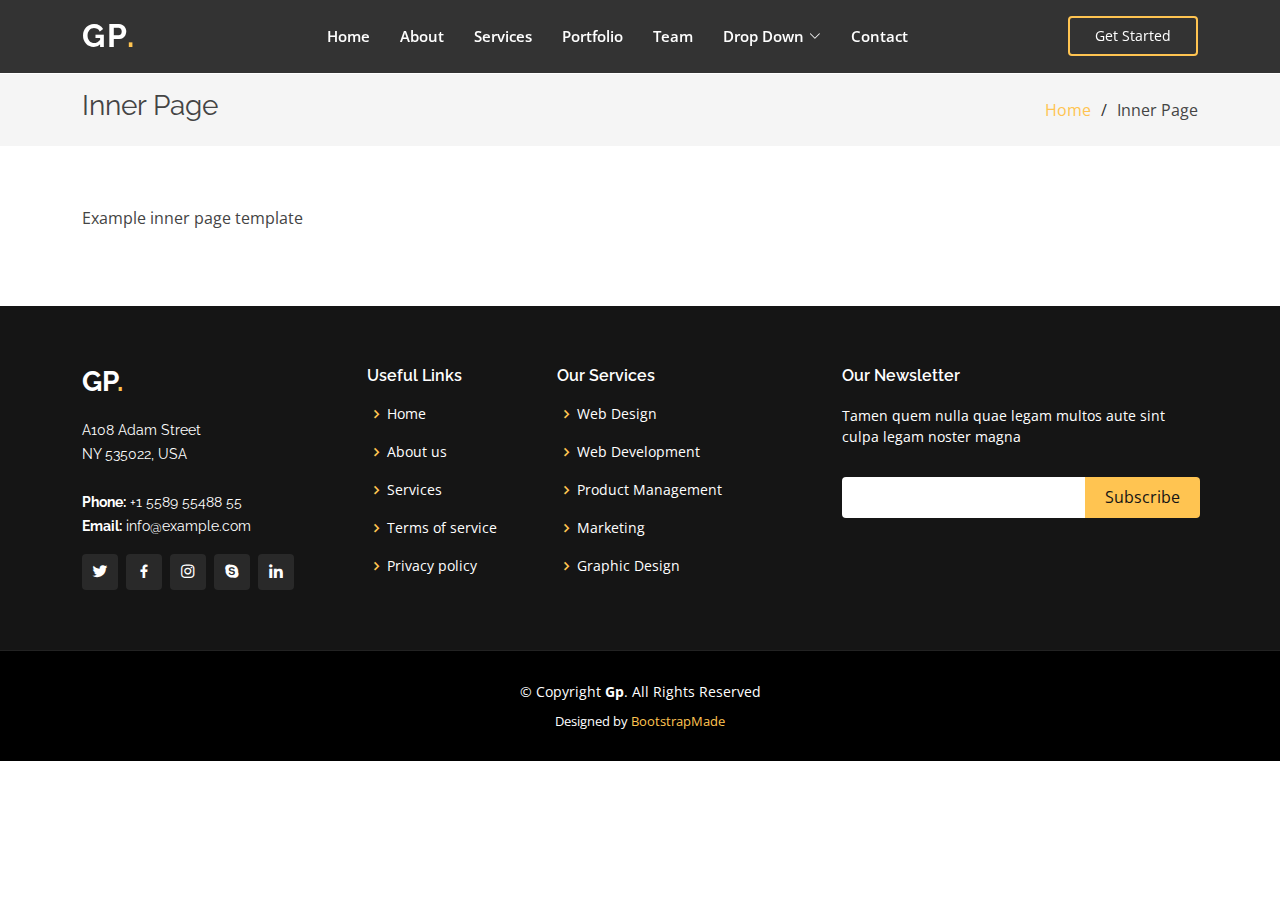
<file: inner-page.html>
<!DOCTYPE html>
<html lang="en">

<head>
  <meta charset="utf-8">
  <meta content="width=device-width, initial-scale=1.0" name="viewport">

  <title>Inner Page - Gp Bootstrap Template</title>
  <meta content="" name="description">
  <meta content="" name="keywords">

  <!-- Favicons -->
  <link href="assets/img/favicon.png" rel="icon">
  <link href="assets/img/apple-touch-icon.png" rel="apple-touch-icon">

  <!-- Google Fonts -->
  <link href="https://fonts.googleapis.com/css?family=Open+Sans:300,300i,400,400i,600,600i,700,700i|Raleway:300,300i,400,400i,500,500i,600,600i,700,700i|Poppins:300,300i,400,400i,500,500i,600,600i,700,700i" rel="stylesheet">

  <!-- Vendor CSS Files -->
  <link href="assets/vendor/aos/aos.css" rel="stylesheet">
  <link href="assets/vendor/bootstrap/css/bootstrap.min.css" rel="stylesheet">
  <link href="assets/vendor/bootstrap-icons/bootstrap-icons.css" rel="stylesheet">
  <link href="assets/vendor/boxicons/css/boxicons.min.css" rel="stylesheet">
  <link href="assets/vendor/glightbox/css/glightbox.min.css" rel="stylesheet">
  <link href="assets/vendor/remixicon/remixicon.css" rel="stylesheet">
  <link href="assets/vendor/swiper/swiper-bundle.min.css" rel="stylesheet">

  <!-- Template Main CSS File -->
  <link href="assets/css/style.css" rel="stylesheet">

  <!-- =======================================================
  * Template Name: Gp - v4.10.0
  * Template URL: https://bootstrapmade.com/gp-free-multipurpose-html-bootstrap-template/
  * Author: BootstrapMade.com
  * License: https://bootstrapmade.com/license/
  ======================================================== -->
</head>

<body>

  <!-- ======= Header ======= -->
  <header id="header" class="fixed-top header-inner-pages">
    <div class="container d-flex align-items-center justify-content-lg-between">

      <h1 class="logo me-auto me-lg-0"><a href="index.html">Gp<span>.</span></a></h1>
      <!-- Uncomment below if you prefer to use an image logo -->
      <!-- <a href="index.html" class="logo me-auto me-lg-0"><img src="assets/img/logo.png" alt="" class="img-fluid"></a>-->

      <nav id="navbar" class="navbar order-last order-lg-0">
        <ul>
          <li><a class="nav-link scrollto " href="#hero">Home</a></li>
          <li><a class="nav-link scrollto" href="#about">About</a></li>
          <li><a class="nav-link scrollto" href="#services">Services</a></li>
          <li><a class="nav-link scrollto " href="#portfolio">Portfolio</a></li>
          <li><a class="nav-link scrollto" href="#team">Team</a></li>
          <li class="dropdown"><a href="#"><span>Drop Down</span> <i class="bi bi-chevron-down"></i></a>
            <ul>
              <li><a href="#">Drop Down 1</a></li>
              <li class="dropdown"><a href="#"><span>Deep Drop Down</span> <i class="bi bi-chevron-right"></i></a>
                <ul>
                  <li><a href="#">Deep Drop Down 1</a></li>
                  <li><a href="#">Deep Drop Down 2</a></li>
                  <li><a href="#">Deep Drop Down 3</a></li>
                  <li><a href="#">Deep Drop Down 4</a></li>
                  <li><a href="#">Deep Drop Down 5</a></li>
                </ul>
              </li>
              <li><a href="#">Drop Down 2</a></li>
              <li><a href="#">Drop Down 3</a></li>
              <li><a href="#">Drop Down 4</a></li>
            </ul>
          </li>
          <li><a class="nav-link scrollto" href="#contact">Contact</a></li>
        </ul>
        <i class="bi bi-list mobile-nav-toggle"></i>
      </nav><!-- .navbar -->

      <a href="#about" class="get-started-btn scrollto">Get Started</a>

    </div>
  </header><!-- End Header -->

  <main id="main">

    <!-- ======= Breadcrumbs ======= -->
    <section class="breadcrumbs">
      <div class="container">

        <div class="d-flex justify-content-between align-items-center">
          <h2>Inner Page</h2>
          <ol>
            <li><a href="index.html">Home</a></li>
            <li>Inner Page</li>
          </ol>
        </div>

      </div>
    </section><!-- End Breadcrumbs -->

    <section class="inner-page">
      <div class="container">
        <p>
          Example inner page template
        </p>
      </div>
    </section>

  </main><!-- End #main -->

  <!-- ======= Footer ======= -->
  <footer id="footer">
    <div class="footer-top">
      <div class="container">
        <div class="row">

          <div class="col-lg-3 col-md-6">
            <div class="footer-info">
              <h3>Gp<span>.</span></h3>
              <p>
                A108 Adam Street <br>
                NY 535022, USA<br><br>
                <strong>Phone:</strong> +1 5589 55488 55<br>
                <strong>Email:</strong> info@example.com<br>
              </p>
              <div class="social-links mt-3">
                <a href="#" class="twitter"><i class="bx bxl-twitter"></i></a>
                <a href="#" class="facebook"><i class="bx bxl-facebook"></i></a>
                <a href="#" class="instagram"><i class="bx bxl-instagram"></i></a>
                <a href="#" class="google-plus"><i class="bx bxl-skype"></i></a>
                <a href="#" class="linkedin"><i class="bx bxl-linkedin"></i></a>
              </div>
            </div>
          </div>

          <div class="col-lg-2 col-md-6 footer-links">
            <h4>Useful Links</h4>
            <ul>
              <li><i class="bx bx-chevron-right"></i> <a href="#">Home</a></li>
              <li><i class="bx bx-chevron-right"></i> <a href="#">About us</a></li>
              <li><i class="bx bx-chevron-right"></i> <a href="#">Services</a></li>
              <li><i class="bx bx-chevron-right"></i> <a href="#">Terms of service</a></li>
              <li><i class="bx bx-chevron-right"></i> <a href="#">Privacy policy</a></li>
            </ul>
          </div>

          <div class="col-lg-3 col-md-6 footer-links">
            <h4>Our Services</h4>
            <ul>
              <li><i class="bx bx-chevron-right"></i> <a href="#">Web Design</a></li>
              <li><i class="bx bx-chevron-right"></i> <a href="#">Web Development</a></li>
              <li><i class="bx bx-chevron-right"></i> <a href="#">Product Management</a></li>
              <li><i class="bx bx-chevron-right"></i> <a href="#">Marketing</a></li>
              <li><i class="bx bx-chevron-right"></i> <a href="#">Graphic Design</a></li>
            </ul>
          </div>

          <div class="col-lg-4 col-md-6 footer-newsletter">
            <h4>Our Newsletter</h4>
            <p>Tamen quem nulla quae legam multos aute sint culpa legam noster magna</p>
            <form action="" method="post">
              <input type="email" name="email"><input type="submit" value="Subscribe">
            </form>

          </div>

        </div>
      </div>
    </div>

    <div class="container">
      <div class="copyright">
        &copy; Copyright <strong><span>Gp</span></strong>. All Rights Reserved
      </div>
      <div class="credits">
        <!-- All the links in the footer should remain intact. -->
        <!-- You can delete the links only if you purchased the pro version. -->
        <!-- Licensing information: https://bootstrapmade.com/license/ -->
        <!-- Purchase the pro version with working PHP/AJAX contact form: https://bootstrapmade.com/gp-free-multipurpose-html-bootstrap-template/ -->
        Designed by <a href="https://bootstrapmade.com/">BootstrapMade</a>
      </div>
    </div>
  </footer><!-- End Footer -->

  <div id="preloader"></div>
  <a href="#" class="back-to-top d-flex align-items-center justify-content-center"><i class="bi bi-arrow-up-short"></i></a>

  <!-- Vendor JS Files -->
  <script src="assets/vendor/purecounter/purecounter_vanilla.js"></script>
  <script src="assets/vendor/aos/aos.js"></script>
  <script src="assets/vendor/bootstrap/js/bootstrap.bundle.min.js"></script>
  <script src="assets/vendor/glightbox/js/glightbox.min.js"></script>
  <script src="assets/vendor/isotope-layout/isotope.pkgd.min.js"></script>
  <script src="assets/vendor/swiper/swiper-bundle.min.js"></script>
  <script src="assets/vendor/php-email-form/validate.js"></script>

  <!-- Template Main JS File -->
  <script src="assets/js/main.js"></script>

</body>

</html>
</file>
<file: assets/css/style.css>
/**
* Template Name: Gp - v4.10.0
* Template URL: https://bootstrapmade.com/gp-free-multipurpose-html-bootstrap-template/
* Author: BootstrapMade.com
* License: https://bootstrapmade.com/license/
*/

/*--------------------------------------------------------------
# General
--------------------------------------------------------------*/
body {
  font-family: "Open Sans", sans-serif;
  color: #444444;
}

a {
  color: #ffc451;
  text-decoration: none;
}

a:hover {
  color: #ffd584;
  text-decoration: none;
}

h1,
h2,
h3,
h4,
h5,
h6 {
  font-family: "Raleway", sans-serif;
}

/*--------------------------------------------------------------
# Back to top button
--------------------------------------------------------------*/
.back-to-top {
  position: fixed;
  visibility: hidden;
  opacity: 0;
  right: 15px;
  bottom: 15px;
  z-index: 996;
  background: #ffc451;
  width: 40px;
  height: 40px;
  border-radius: 4px;
  transition: all 0.4s;
}

.back-to-top i {
  font-size: 28px;
  color: #151515;
  line-height: 0;
}

.back-to-top:hover {
  background: #151515;
}

.back-to-top:hover i {
  color: #ffc451;
}

.back-to-top.active {
  visibility: visible;
  opacity: 1;
}

/*--------------------------------------------------------------
# Preloader
--------------------------------------------------------------*/
#preloader {
  position: fixed;
  top: 0;
  left: 0;
  right: 0;
  bottom: 0;
  z-index: 9999;
  overflow: hidden;
  background: #151515;
}

#preloader:before {
  content: "";
  position: fixed;
  top: calc(50% - 0px);
  left: calc(50% - 30px);
  border: 6px solid #ffc451;
  border-top-color: #151515;
  border-bottom-color: #151515;
  border-radius: 50%;
  width: 60px;
  height: 60px;
  -webkit-animation: animate-preloader 1s linear infinite;
  animation: animate-preloader 1s linear infinite;
}

@-webkit-keyframes animate-preloader {
  0% {
    transform: rotate(0deg);
  }

  100% {
    transform: rotate(360deg);
  }
}

@keyframes animate-preloader {
  0% {
    transform: rotate(0deg);
  }

  100% {
    transform: rotate(360deg);
  }
}

/*--------------------------------------------------------------
# Disable aos animation delay on mobile devices
--------------------------------------------------------------*/
@media screen and (max-width: 768px) {
  [data-aos-delay] {
    transition-delay: 0 !important;
  }
}

/*--------------------------------------------------------------
# Header
--------------------------------------------------------------*/
#header {
  transition: all 0.5s;
  z-index: 997;
  padding: 15px 0;
}

#header.header-scrolled,
#header.header-inner-pages {
  background: rgba(0, 0, 0, 0.8);
}

#header .logo {
  font-size: 32px;
  margin: 0;
  padding: 0;
  line-height: 1;
  font-weight: 700;
  letter-spacing: 2px;
  text-transform: uppercase;
}

#header .logo a {
  color: #fff;
}

#header .logo a span {
  color: #ffc451;
}

#header .logo img {
  max-height: 40px;
}

/*--------------------------------------------------------------
#  Get Startet Button
--------------------------------------------------------------*/
.get-started-btn {
  color: #fff;
  border-radius: 4px;
  padding: 7px 25px 8px 25px;
  white-space: nowrap;
  transition: 0.3s;
  font-size: 14px;
  display: inline-block;
  border: 2px solid #ffc451;
}

.get-started-btn:hover {
  background: #ffbb38;
  color: #343a40;
}

@media (max-width: 992px) {
  .get-started-btn {
    padding: 7px 20px 8px 20px;
    margin-right: 15px;
  }
}

/*--------------------------------------------------------------
# Navigation Menu
--------------------------------------------------------------*/
/**
* Desktop Navigation 
*/
.navbar {
  padding: 0;
}

.navbar ul {
  margin: 0;
  padding: 0;
  display: flex;
  list-style: none;
  align-items: center;
}

.navbar li {
  position: relative;
}

.navbar a,
.navbar a:focus {
  display: flex;
  align-items: center;
  justify-content: space-between;
  padding: 10px 0 10px 30px;
  font-size: 15px;
  font-weight: 600;
  color: #fff;
  white-space: nowrap;
  transition: 0.3s;
}

.navbar a i,
.navbar a:focus i {
  font-size: 12px;
  line-height: 0;
  margin-left: 5px;
}

.navbar a:hover,
.navbar .active,
.navbar .active:focus,
.navbar li:hover>a {
  color: #ffc451;
}

.navbar .dropdown ul {
  display: block;
  position: absolute;
  left: 14px;
  top: calc(100% + 30px);
  margin: 0;
  padding: 10px 0;
  z-index: 99;
  opacity: 0;
  visibility: hidden;
  background: #fff;
  box-shadow: 0px 0px 30px rgba(127, 137, 161, 0.25);
  transition: 0.3s;
}

.navbar .dropdown ul li {
  min-width: 200px;
}

.navbar .dropdown ul a {
  padding: 10px 20px;
  font-size: 14px;
  text-transform: none;
  color: #151515;
  font-weight: 400;
}

.navbar .dropdown ul a i {
  font-size: 12px;
}

.navbar .dropdown ul a:hover,
.navbar .dropdown ul .active:hover,
.navbar .dropdown ul li:hover>a {
  background-color: #ffc451;
}

.navbar .dropdown:hover>ul {
  opacity: 1;
  top: 100%;
  visibility: visible;
}

.navbar .dropdown .dropdown ul {
  top: 0;
  left: calc(100% - 30px);
  visibility: hidden;
}

.navbar .dropdown .dropdown:hover>ul {
  opacity: 1;
  top: 0;
  left: 100%;
  visibility: visible;
}

@media (max-width: 1366px) {
  .navbar .dropdown .dropdown ul {
    left: -90%;
  }

  .navbar .dropdown .dropdown:hover>ul {
    left: -100%;
  }
}

/**
* Mobile Navigation 
*/
.mobile-nav-toggle {
  color: #fff;
  font-size: 28px;
  cursor: pointer;
  display: none;
  line-height: 0;
  transition: 0.5s;
}

@media (max-width: 991px) {
  .mobile-nav-toggle {
    display: block;
  }

  .navbar ul {
    display: none;
  }
}

.navbar-mobile {
  position: fixed;
  overflow: hidden;
  top: 0;
  right: 0;
  left: 0;
  bottom: 0;
  background: rgba(0, 0, 0, 0.9);
  transition: 0.3s;
  z-index: 999;
}

.navbar-mobile .mobile-nav-toggle {
  position: absolute;
  top: 15px;
  right: 15px;
}

.navbar-mobile ul {
  display: block;
  position: absolute;
  top: 55px;
  right: 15px;
  bottom: 15px;
  left: 15px;
  padding: 10px 0;
  background-color: #fff;
  overflow-y: auto;
  transition: 0.3s;
}

.navbar-mobile a,
.navbar-mobile a:focus {
  padding: 10px 20px;
  font-size: 15px;
  color: #151515;
}

.navbar-mobile a:hover,
.navbar-mobile .active,
.navbar-mobile li:hover>a {
  color: #151515;
  background-color: #ffc451;
}

.navbar-mobile .getstarted,
.navbar-mobile .getstarted:focus {
  margin: 15px;
}

.navbar-mobile .dropdown ul {
  position: static;
  display: none;
  margin: 10px 20px;
  padding: 10px 0;
  z-index: 99;
  opacity: 1;
  visibility: visible;
  background: #fff;
  box-shadow: 0px 0px 30px rgba(127, 137, 161, 0.25);
}

.navbar-mobile .dropdown ul li {
  min-width: 200px;
}

.navbar-mobile .dropdown ul a {
  padding: 10px 20px;
  color: #151515;
}

.navbar-mobile .dropdown ul a i {
  font-size: 12px;
}

.navbar-mobile .dropdown ul a:hover,
.navbar-mobile .dropdown ul .active:hover,
.navbar-mobile .dropdown ul li:hover>a {
  background-color: #ffc451;
}

.navbar-mobile .dropdown>.dropdown-active {
  display: block;
}

/*--------------------------------------------------------------
# Hero Section
--------------------------------------------------------------*/
#hero {
  width: 100%;
  height: 100vh;
  background: url("../img/hero-bg.jpg") top center;
  background-size: cover;
  position: relative;
}

#hero:before {
  content: "";
  background: rgba(0, 0, 0, 0.6);
  position: absolute;
  bottom: 0;
  top: 0;
  left: 0;
  right: 0;
}

#hero .container {
  position: relative;
  padding-top: 74px;
  text-align: center;
}

#hero h1 {
  margin: 0;
  font-size: 56px;
  font-weight: 700;
  line-height: 64px;
  color: #fff;
  font-family: "Poppins", sans-serif;
}

#hero h1 span {
  color: #ffc451;
}

#hero h2 {
  color: rgba(255, 255, 255, 0.9);
  margin: 10px 0 0 0;
  font-size: 24px;
}

#hero .icon-box {
  padding: 30px 20px;
  transition: ease-in-out 0.3s;
  border: 1px solid rgba(255, 255, 255, 0.3);
  height: 100%;
  text-align: center;
}

#hero .icon-box i {
  font-size: 32px;
  line-height: 1;
  color: #ffc451;
}

#hero .icon-box h3 {
  font-weight: 700;
  margin: 10px 0 0 0;
  padding: 0;
  line-height: 1;
  font-size: 20px;
  line-height: 26px;
}

#hero .icon-box h3 a {
  color: #fff;
  transition: ease-in-out 0.3s;
}

#hero .icon-box h3 a:hover {
  color: #ffc451;
}

#hero .icon-box:hover {
  border-color: #ffc451;
}

@media (min-width: 1024px) {
  #hero {
    background-attachment: fixed;
  }
}

@media (max-width: 768px) {
  #hero {
    height: auto;
  }

  #hero h1 {
    font-size: 28px;
    line-height: 36px;
  }

  #hero h2 {
    font-size: 20px;
    line-height: 24px;
  }
}

/*--------------------------------------------------------------
# Sections General
--------------------------------------------------------------*/
section {
  padding: 60px 0;
  overflow: hidden;
}

.section-title {
  padding-bottom: 40px;
}

.section-title h2 {
  font-size: 14px;
  font-weight: 500;
  padding: 0;
  line-height: 1px;
  margin: 0 0 5px 0;
  letter-spacing: 2px;
  text-transform: uppercase;
  color: #aaaaaa;
  font-family: "Poppins", sans-serif;
}

.section-title h2::after {
  content: "";
  width: 120px;
  height: 1px;
  display: inline-block;
  background: #ffde9e;
  margin: 4px 10px;
}

.section-title p {
  margin: 0;
  margin: 0;
  font-size: 36px;
  font-weight: 700;
  text-transform: uppercase;
  font-family: "Poppins", sans-serif;
  color: #151515;
}

/*--------------------------------------------------------------
# About
--------------------------------------------------------------*/
.about .content h3 {
  font-weight: 700;
  font-size: 28px;
  font-family: "Poppins", sans-serif;
}

.about .content ul {
  list-style: none;
  padding: 0;
}

.about .content ul li {
  padding: 0 0 8px 26px;
  position: relative;
}

.about .content ul i {
  position: absolute;
  font-size: 20px;
  left: 0;
  top: -3px;
  color: #ffc451;
}

.about .content p:last-child {
  margin-bottom: 0;
}

/*--------------------------------------------------------------
# Clients
--------------------------------------------------------------*/
.clients {
  padding-top: 20px;
}

.clients .swiper-slide img {
  opacity: 0.5;
  transition: 0.3s;
  filter: grayscale(100);
}

.clients .swiper-slide img:hover {
  filter: none;
  opacity: 1;
}

.clients .swiper-pagination {
  margin-top: 20px;
  position: relative;
}

.clients .swiper-pagination .swiper-pagination-bullet {
  width: 12px;
  height: 12px;
  background-color: #fff;
  opacity: 1;
  background-color: #ddd;
}

.clients .swiper-pagination .swiper-pagination-bullet-active {
  background-color: #ffc451;
}

/*--------------------------------------------------------------
# Features
--------------------------------------------------------------*/
.features {
  padding-top: 20px;
}

.features .icon-box {
  padding-left: 15px;
}

.features .icon-box h4 {
  font-size: 20px;
  font-weight: 700;
  margin: 5px 0 10px 60px;
}

.features .icon-box i {
  font-size: 48px;
  float: left;
  color: #ffc451;
}

.features .icon-box p {
  font-size: 15px;
  color: #848484;
  margin-left: 60px;
}

.features .image {
  background-position: center center;
  background-repeat: no-repeat;
  background-size: cover;
  min-height: 400px;
}

/*--------------------------------------------------------------
# Services
--------------------------------------------------------------*/
.services .icon-box {
  text-align: center;
  border: 1px solid #ebebeb;
  padding: 80px 20px;
  transition: all ease-in-out 0.3s;
  background: #fff;
}

.services .icon-box .icon {
  margin: 0 auto;
  width: 64px;
  height: 64px;
  background: #ffc451;
  border-radius: 4px;
  display: flex;
  align-items: center;
  justify-content: center;
  margin-bottom: 20px;
  transition: 0.3s;
}

.services .icon-box .icon i {
  color: #151515;
  font-size: 28px;
  transition: ease-in-out 0.3s;
}

.services .icon-box h4 {
  font-weight: 700;
  margin-bottom: 15px;
  font-size: 24px;
}

.services .icon-box h4 a {
  color: #151515;
  transition: ease-in-out 0.3s;
}

.services .icon-box h4 a:hover {
  color: #ffc451;
}

.services .icon-box p {
  line-height: 24px;
  font-size: 14px;
  margin-bottom: 0;
}

.services .icon-box:hover {
  border-color: #fff;
  box-shadow: 0px 0 25px 0 rgba(0, 0, 0, 0.1);
  transform: translateY(-10px);
}

/*--------------------------------------------------------------
# Cta
--------------------------------------------------------------*/
.cta {
  background: linear-gradient(rgba(2, 2, 2, 0.5), rgba(0, 0, 0, 0.5)), url("../img/cta-bg.jpg") fixed center center;
  background-size: cover;
  padding: 60px 0;
}

.cta h3 {
  color: #fff;
  font-size: 28px;
  font-weight: 700;
}

.cta p {
  color: #fff;
}

.cta .cta-btn {
  font-family: "Raleway", sans-serif;
  font-weight: 600;
  font-size: 16px;
  letter-spacing: 1px;
  display: inline-block;
  padding: 8px 28px;
  border-radius: 4px;
  transition: 0.5s;
  margin-top: 10px;
  border: 2px solid #fff;
  color: #fff;
}

.cta .cta-btn:hover {
  background: #ffc451;
  border-color: #ffc451;
  color: #151515;
}

/*--------------------------------------------------------------
# Portfolio
--------------------------------------------------------------*/
.portfolio .portfolio-item {
  margin-bottom: 30px;
}

.portfolio #portfolio-flters {
  padding: 0;
  margin: 0 auto 20px auto;
  list-style: none;
  text-align: center;
}

.portfolio #portfolio-flters li {
  cursor: pointer;
  display: inline-block;
  padding: 8px 15px 10px 15px;
  font-size: 14px;
  font-weight: 600;
  line-height: 1;
  text-transform: uppercase;
  color: #444444;
  margin-bottom: 5px;
  transition: all 0.3s ease-in-out;
  border-radius: 3px;
}

.portfolio #portfolio-flters li:hover,
.portfolio #portfolio-flters li.filter-active {
  color: #151515;
  background: #ffc451;
}

.portfolio #portfolio-flters li:last-child {
  margin-right: 0;
}

.portfolio .portfolio-wrap {
  transition: 0.3s;
  position: relative;
  overflow: hidden;
  z-index: 1;
  background: rgba(21, 21, 21, 0.6);
}

.portfolio .portfolio-wrap::before {
  content: "";
  background: rgba(21, 21, 21, 0.6);
  position: absolute;
  left: 0;
  right: 0;
  top: 0;
  bottom: 0;
  transition: all ease-in-out 0.3s;
  z-index: 2;
  opacity: 0;
}

.portfolio .portfolio-wrap img {
  transition: all ease-in-out 0.3s;
}

.portfolio .portfolio-wrap .portfolio-info {
  opacity: 0;
  position: absolute;
  top: 0;
  left: 0;
  right: 0;
  bottom: 0;
  z-index: 3;
  transition: all ease-in-out 0.3s;
  display: flex;
  flex-direction: column;
  justify-content: flex-end;
  align-items: flex-start;
  padding: 20px;
}

.portfolio .portfolio-wrap .portfolio-info h4 {
  font-size: 20px;
  color: #fff;
  font-weight: 600;
}

.portfolio .portfolio-wrap .portfolio-info p {
  color: rgba(255, 255, 255, 0.7);
  font-size: 14px;
  text-transform: uppercase;
  padding: 0;
  margin: 0;
  font-style: italic;
}

.portfolio .portfolio-wrap .portfolio-links {
  text-align: center;
  z-index: 4;
}

.portfolio .portfolio-wrap .portfolio-links a {
  color: #fff;
  margin: 0 5px 0 0;
  font-size: 28px;
  display: inline-block;
  transition: 0.3s;
}

.portfolio .portfolio-wrap .portfolio-links a:hover {
  color: #ffc451;
}

.portfolio .portfolio-wrap:hover::before {
  opacity: 1;
}

.portfolio .portfolio-wrap:hover img {
  transform: scale(1.2);
}

.portfolio .portfolio-wrap:hover .portfolio-info {
  opacity: 1;
}

/*--------------------------------------------------------------
# Portfolio Details
--------------------------------------------------------------*/
.portfolio-details {
  padding-top: 40px;
}

.portfolio-details .portfolio-details-slider img {
  width: 100%;
}

.portfolio-details .portfolio-details-slider .swiper-pagination {
  margin-top: 20px;
  position: relative;
}

.portfolio-details .portfolio-details-slider .swiper-pagination .swiper-pagination-bullet {
  width: 12px;
  height: 12px;
  background-color: #fff;
  opacity: 1;
  border: 1px solid #ffc451;
}

.portfolio-details .portfolio-details-slider .swiper-pagination .swiper-pagination-bullet-active {
  background-color: #ffc451;
}

.portfolio-details .portfolio-info {
  padding: 30px;
  box-shadow: 0px 0 30px rgba(21, 21, 21, 0.08);
}

.portfolio-details .portfolio-info h3 {
  font-size: 22px;
  font-weight: 700;
  margin-bottom: 20px;
  padding-bottom: 20px;
  border-bottom: 1px solid #eee;
}

.portfolio-details .portfolio-info ul {
  list-style: none;
  padding: 0;
  font-size: 15px;
}

.portfolio-details .portfolio-info ul li+li {
  margin-top: 10px;
}

.portfolio-details .portfolio-description {
  padding-top: 30px;
}

.portfolio-details .portfolio-description h2 {
  font-size: 26px;
  font-weight: 700;
  margin-bottom: 20px;
}

.portfolio-details .portfolio-description p {
  padding: 0;
}

/*--------------------------------------------------------------
# Counts
--------------------------------------------------------------*/
.counts .content {
  padding: 30px 0;
}

.counts .content h3 {
  font-weight: 700;
  font-size: 34px;
  color: #151515;
}

.counts .content p {
  margin-bottom: 0;
}

.counts .content .count-box {
  padding: 20px 0;
  width: 100%;
}

.counts .content .count-box i {
  display: block;
  font-size: 36px;
  color: #ffc451;
  float: left;
}

.counts .content .count-box span {
  font-size: 36px;
  line-height: 30px;
  display: block;
  font-weight: 700;
  color: #151515;
  margin-left: 50px;
}

.counts .content .count-box p {
  padding: 15px 0 0 0;
  margin: 0 0 0 50px;
  font-family: "Raleway", sans-serif;
  font-size: 14px;
  color: #3b3b3b;
}

.counts .content .count-box a {
  font-weight: 600;
  display: block;
  margin-top: 20px;
  color: #3b3b3b;
  font-size: 15px;
  font-family: "Poppins", sans-serif;
  transition: ease-in-out 0.3s;
}

.counts .content .count-box a:hover {
  color: #626262;
}

.counts .image {
  background: url("../img/counts-img.png") center center no-repeat;
  background-size: cover;
  min-height: 400px;
}

@media (max-width: 991px) {
  .counts .image {
    text-align: center;
  }

  .counts .image img {
    max-width: 80%;
  }
}

@media (max-width: 667px) {
  .counts .image img {
    max-width: 100%;
  }
}

/*--------------------------------------------------------------
# Testimonials
--------------------------------------------------------------*/
.testimonials {
  padding: 80px 0;
  background: url("../img/testimonials-bg.jpg") no-repeat;
  background-position: center center;
  background-size: cover;
  position: relative;
}

.testimonials::before {
  content: "";
  position: absolute;
  left: 0;
  right: 0;
  top: 0;
  bottom: 0;
  background: rgba(0, 0, 0, 0.7);
}

.testimonials .section-header {
  margin-bottom: 40px;
}

.testimonials .testimonials-carousel,
.testimonials .testimonials-slider {
  overflow: hidden;
}

.testimonials .testimonial-item {
  text-align: center;
  color: #fff;
}

.testimonials .testimonial-item .testimonial-img {
  width: 100px;
  border-radius: 50%;
  border: 6px solid rgba(255, 255, 255, 0.15);
  margin: 0 auto;
}

.testimonials .testimonial-item h3 {
  font-size: 20px;
  font-weight: bold;
  margin: 10px 0 5px 0;
  color: #fff;
}

.testimonials .testimonial-item h4 {
  font-size: 14px;
  color: #ddd;
  margin: 0 0 15px 0;
}

.testimonials .testimonial-item .quote-icon-left,
.testimonials .testimonial-item .quote-icon-right {
  color: rgba(255, 255, 255, 0.6);
  font-size: 26px;
}

.testimonials .testimonial-item .quote-icon-left {
  display: inline-block;
  left: -5px;
  position: relative;
}

.testimonials .testimonial-item .quote-icon-right {
  display: inline-block;
  right: -5px;
  position: relative;
  top: 10px;
}

.testimonials .testimonial-item p {
  font-style: italic;
  margin: 0 auto 15px auto;
  color: #eee;
}

.testimonials .swiper-pagination {
  margin-top: 20px;
  position: relative;
}

.testimonials .swiper-pagination .swiper-pagination-bullet {
  width: 12px;
  height: 12px;
  background-color: rgba(255, 255, 255, 0.4);
  opacity: 0.5;
}

.testimonials .swiper-pagination .swiper-pagination-bullet-active {
  background-color: #ffc451;
  opacity: 1;
}

@media (min-width: 1024px) {
  .testimonials {
    background-attachment: fixed;
  }
}

@media (min-width: 992px) {
  .testimonials .testimonial-item p {
    width: 80%;
  }
}

/*--------------------------------------------------------------
# Team
--------------------------------------------------------------*/
.team {
  background: #fff;
  padding: 60px 0;
}

.team .member {
  margin-bottom: 20px;
  overflow: hidden;
  border-radius: 5px;
  background: #fff;
  box-shadow: 0px 2px 15px rgba(0, 0, 0, 0.1);
}

.team .member .member-img {
  position: relative;
  overflow: hidden;
}

.team .member .social {
  position: absolute;
  left: 0;
  bottom: 30px;
  right: 0;
  opacity: 0;
  transition: ease-in-out 0.3s;
  text-align: center;
}

.team .member .social a {
  transition: color 0.3s;
  color: #151515;
  margin: 0 3px;
  border-radius: 4px;
  width: 36px;
  height: 36px;
  background: rgba(255, 255, 255, 0.8);
  transition: ease-in-out 0.3s;
  color: #484848;
  display: inline-flex;
  justify-content: center;
  align-items: center;
}

.team .member .social a:hover {
  color: #151515;
  background: #ffc451;
}

.team .member .social i {
  font-size: 18px;
  line-height: 0;
}

.team .member .member-info {
  padding: 25px 15px;
}

.team .member .member-info h4 {
  font-weight: 700;
  margin-bottom: 5px;
  font-size: 18px;
  color: #151515;
}

.team .member .member-info span {
  display: block;
  font-size: 13px;
  font-weight: 400;
  color: #aaaaaa;
}

.team .member .member-info p {
  font-style: italic;
  font-size: 14px;
  line-height: 26px;
  color: #777777;
}

.team .member:hover .social {
  opacity: 1;
  bottom: 15px;
}

/*--------------------------------------------------------------
# Contact
--------------------------------------------------------------*/
.contact .info {
  width: 100%;
  background: #fff;
}

.contact .info i {
  font-size: 20px;
  background: #ffc451;
  color: #151515;
  float: left;
  width: 44px;
  height: 44px;
  display: flex;
  justify-content: center;
  align-items: center;
  border-radius: 4px;
  transition: all 0.3s ease-in-out;
}

.contact .info h4 {
  padding: 0 0 0 60px;
  font-size: 22px;
  font-weight: 600;
  margin-bottom: 5px;
  color: #151515;
}

.contact .info p {
  padding: 0 0 0 60px;
  margin-bottom: 0;
  font-size: 14px;
  color: #484848;
}

.contact .info .email,
.contact .info .phone {
  margin-top: 40px;
}

.contact .php-email-form {
  width: 100%;
  background: #fff;
}

.contact .php-email-form .form-group {
  padding-bottom: 8px;
}

.contact .php-email-form .error-message {
  display: none;
  color: #fff;
  background: #ed3c0d;
  text-align: left;
  padding: 15px;
  font-weight: 600;
}

.contact .php-email-form .error-message br+br {
  margin-top: 25px;
}

.contact .php-email-form .sent-message {
  display: none;
  color: #fff;
  background: #18d26e;
  text-align: center;
  padding: 15px;
  font-weight: 600;
}

.contact .php-email-form .loading {
  display: none;
  background: #fff;
  text-align: center;
  padding: 15px;
}

.contact .php-email-form .loading:before {
  content: "";
  display: inline-block;
  border-radius: 50%;
  width: 24px;
  height: 24px;
  margin: 0 10px -6px 0;
  border: 3px solid #18d26e;
  border-top-color: #eee;
  -webkit-animation: animate-loading 1s linear infinite;
  animation: animate-loading 1s linear infinite;
}

.contact .php-email-form input,
.contact .php-email-form textarea {
  border-radius: 0;
  box-shadow: none;
  font-size: 14px;
  border-radius: 4px;
}

.contact .php-email-form input:focus,
.contact .php-email-form textarea:focus {
  border-color: #ffc451;
}

.contact .php-email-form input {
  height: 44px;
}

.contact .php-email-form textarea {
  padding: 10px 12px;
}

.contact .php-email-form button[type=submit] {
  background: #ffc451;
  border: 0;
  padding: 10px 24px;
  color: #151515;
  transition: 0.4s;
  border-radius: 4px;
}

.contact .php-email-form button[type=submit]:hover {
  background: #ffcd6b;
}

@-webkit-keyframes animate-loading {
  0% {
    transform: rotate(0deg);
  }

  100% {
    transform: rotate(360deg);
  }
}

@keyframes animate-loading {
  0% {
    transform: rotate(0deg);
  }

  100% {
    transform: rotate(360deg);
  }
}

/*--------------------------------------------------------------
# Breadcrumbs
--------------------------------------------------------------*/
.breadcrumbs {
  padding: 15px 0;
  background: whitesmoke;
  min-height: 40px;
  margin-top: 74px;
}

.breadcrumbs h2 {
  font-size: 28px;
  font-weight: 400;
}

.breadcrumbs ol {
  display: flex;
  flex-wrap: wrap;
  list-style: none;
  padding: 0;
  margin: 0;
}

.breadcrumbs ol li+li {
  padding-left: 10px;
}

.breadcrumbs ol li+li::before {
  display: inline-block;
  padding-right: 10px;
  color: #2f2f2f;
  content: "/";
}

@media (max-width: 992px) {
  .breadcrumbs {
    margin-top: 68px;
  }

  .breadcrumbs .d-flex {
    display: block !important;
  }

  .breadcrumbs ol {
    display: block;
  }

  .breadcrumbs ol li {
    display: inline-block;
  }
}

/*--------------------------------------------------------------
# Footer
--------------------------------------------------------------*/
#footer {
  background: black;
  padding: 0 0 30px 0;
  color: #fff;
  font-size: 14px;
}

#footer .footer-top {
  background: #151515;
  border-bottom: 1px solid #222222;
  padding: 60px 0 30px 0;
}

#footer .footer-top .footer-info {
  margin-bottom: 30px;
}

#footer .footer-top .footer-info h3 {
  font-size: 28px;
  margin: 0 0 20px 0;
  padding: 2px 0 2px 0;
  line-height: 1;
  font-weight: 700;
  text-transform: uppercase;
}

#footer .footer-top .footer-info h3 span {
  color: #ffc451;
}

#footer .footer-top .footer-info p {
  font-size: 14px;
  line-height: 24px;
  margin-bottom: 0;
  font-family: "Raleway", sans-serif;
  color: #fff;
}

#footer .footer-top .social-links a {
  font-size: 18px;
  display: inline-block;
  background: #292929;
  color: #fff;
  line-height: 1;
  padding: 8px 0;
  margin-right: 4px;
  border-radius: 4px;
  text-align: center;
  width: 36px;
  height: 36px;
  transition: 0.3s;
}

#footer .footer-top .social-links a:hover {
  background: #ffc451;
  color: #151515;
  text-decoration: none;
}

#footer .footer-top h4 {
  font-size: 16px;
  font-weight: 600;
  color: #fff;
  position: relative;
  padding-bottom: 12px;
}

#footer .footer-top .footer-links {
  margin-bottom: 30px;
}

#footer .footer-top .footer-links ul {
  list-style: none;
  padding: 0;
  margin: 0;
}

#footer .footer-top .footer-links ul i {
  padding-right: 2px;
  color: #ffc451;
  font-size: 18px;
  line-height: 1;
}

#footer .footer-top .footer-links ul li {
  padding: 10px 0;
  display: flex;
  align-items: center;
}

#footer .footer-top .footer-links ul li:first-child {
  padding-top: 0;
}

#footer .footer-top .footer-links ul a {
  color: #fff;
  transition: 0.3s;
  display: inline-block;
  line-height: 1;
}

#footer .footer-top .footer-links ul a:hover {
  color: #ffc451;
}

#footer .footer-top .footer-newsletter form {
  margin-top: 30px;
  background: #fff;
  padding: 6px 10px;
  position: relative;
  border-radius: 4px;
}

#footer .footer-top .footer-newsletter form input[type=email] {
  border: 0;
  padding: 4px;
  width: calc(100% - 110px);
}

#footer .footer-top .footer-newsletter form input[type=submit] {
  position: absolute;
  top: 0;
  right: -2px;
  bottom: 0;
  border: 0;
  background: none;
  font-size: 16px;
  padding: 0 20px;
  background: #ffc451;
  color: #151515;
  transition: 0.3s;
  border-radius: 0 4px 4px 0;
}

#footer .footer-top .footer-newsletter form input[type=submit]:hover {
  background: #ffcd6b;
}

#footer .copyright {
  text-align: center;
  padding-top: 30px;
}

#footer .credits {
  padding-top: 10px;
  text-align: center;
  font-size: 13px;
  color: #fff;
}
</file>
